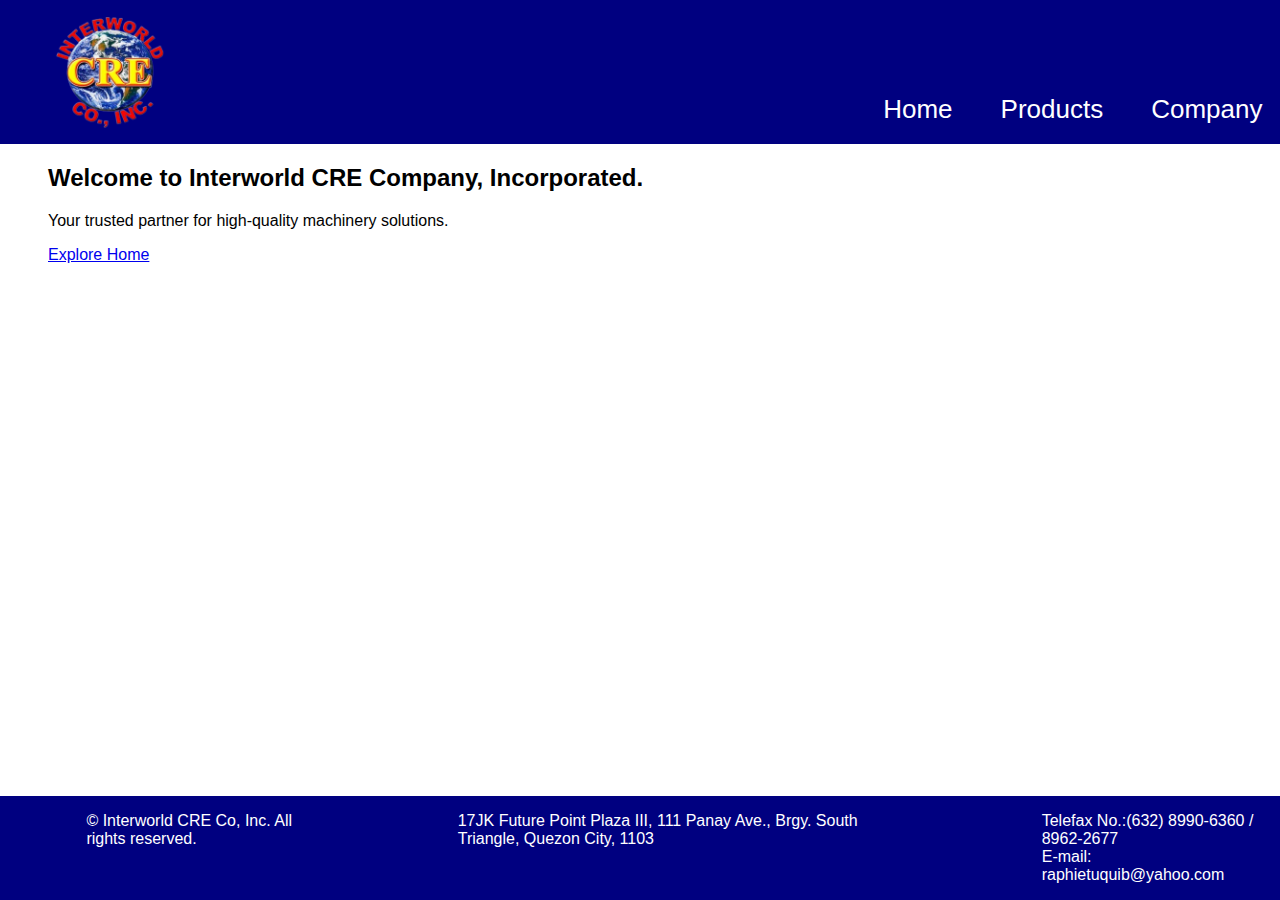
<file: index.html>
<!DOCTYPE html>
<html lang="en">
<head>
    <meta charset="UTF-8">
    <meta name="viewport" content="width=device-width, initial-scale=1.0">
    <title>Interworld CRE Co, Inc.</title>
    <link rel="icon" href="images/logo.png">
    <link rel="stylesheet" href="styles.css">
</head>
<body>

    <div id="navigator">
        <div id="headerlogo">
            <img class = "logoimg" src="images/logo.png">
        </div>
        <div id="tabs">
            <nav>
                <ul>
                    <li><a href="index.html">Home</a></li>               
                    <li class = "productdropdown"><a href="pages/products.html">Products</a>
                        <ul class="productlist">
                            <li><a href="pages/products.html#offset">Offset Division</a></li>
                            <li><a href="pages/products.html#flexo">Flexo Division</a></li>
                        </ul>
                    </li>
                    <li><a href="pages/about_us.html">Company</a></li>
                </ul>
            </nav>
        </div>            
    </div>

    <div class="home">
        <section>
            <h2>Welcome to Interworld CRE Company, Incorporated.</h2>
            <p>Your trusted partner for high-quality machinery solutions.</p>
            <a href="#products" class="btn">Explore Home</a>
        </section>
        <!-- Other sections like About Us, Products, Industries, Resources, and Contact Us -->
    </div>
    <footer>
        <div class="trademark"> 
            &copy; Interworld CRE Co, Inc. All rights reserved. 
        </div>
        <div class="address">
            17JK Future Point Plaza III, 111 Panay Ave., Brgy. South Triangle, Quezon City, 1103
        </div>
        <div class="contactinfo">
                Telefax No.:(632) 8990-6360 / 8962-2677 <br>
                E-mail: raphietuquib@yahoo.com
        </div>
    </footer>
</body>
</html>
</file>
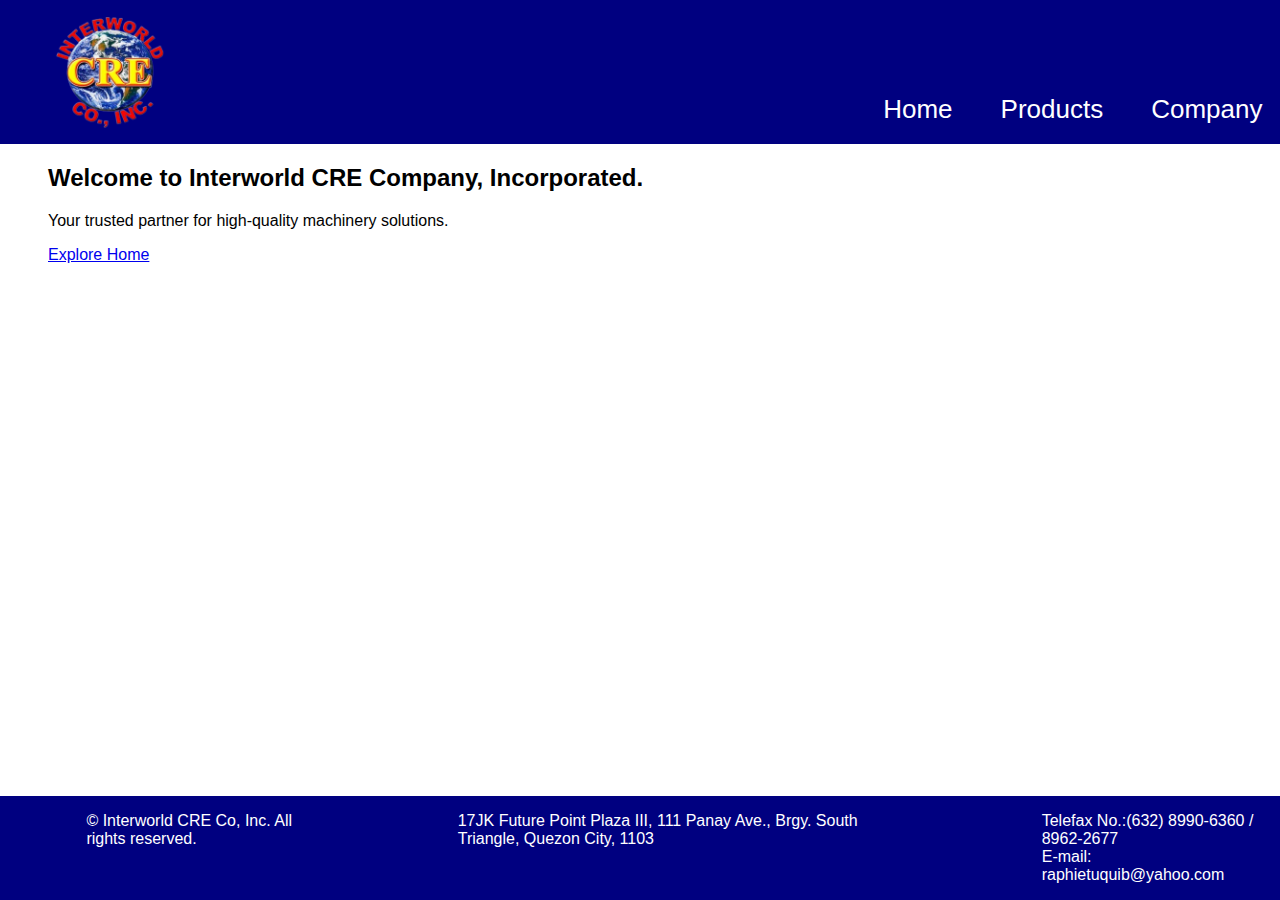
<file: Homepage.html>
<!DOCTYPE html>
<html lang="en">
<head>
    <meta charset="UTF-8">
    <meta name="viewport" content="width=device-width, initial-scale=1.0">
    <title>Interworld CRE Co, Inc.</title>
    <link rel="icon" href="images/logo.png">
    <link rel="stylesheet" href="styles.css">
</head>
<body>

    <div id="navigator">
        <div id="headerlogo">
            <img class = "logoimg" src="images/logo.png">
        </div>
        <div id="tabs">
            <nav>
                <ul>
                    <li><a href="Homepage.html">Home</a></li>               
                    <li class = "productdropdown"><a href="pages/products.html">Products</a>
                        <ul class="productlist">
                            <li><a href="pages/products.html#offset">Offset Division</a></li>
                            <li><a href="pages/products.html#flexo">Flexo Division</a></li>
                        </ul>
                    </li>
                    <li><a href="pages/about_us.html">Company</a></li>
                </ul>
            </nav>
        </div>            
    </div>

    <div class="home">
        <section>
            <h2>Welcome to Interworld CRE Company, Incorporated.</h2>
            <p>Your trusted partner for high-quality machinery solutions.</p>
            <a href="#products" class="btn">Explore Home</a>
        </section>
        <!-- Other sections like About Us, Products, Industries, Resources, and Contact Us -->
    </div>
    <footer>
        <div class="trademark"> 
            &copy; Interworld CRE Co, Inc. All rights reserved. 
        </div>
        <div class="address">
            17JK Future Point Plaza III, 111 Panay Ave., Brgy. South Triangle, Quezon City, 1103
        </div>
        <div class="contactinfo">
                Telefax No.:(632) 8990-6360 / 8962-2677 <br>
                E-mail: raphietuquib@yahoo.com
        </div>
    </footer>
</body>
</html>
</file>
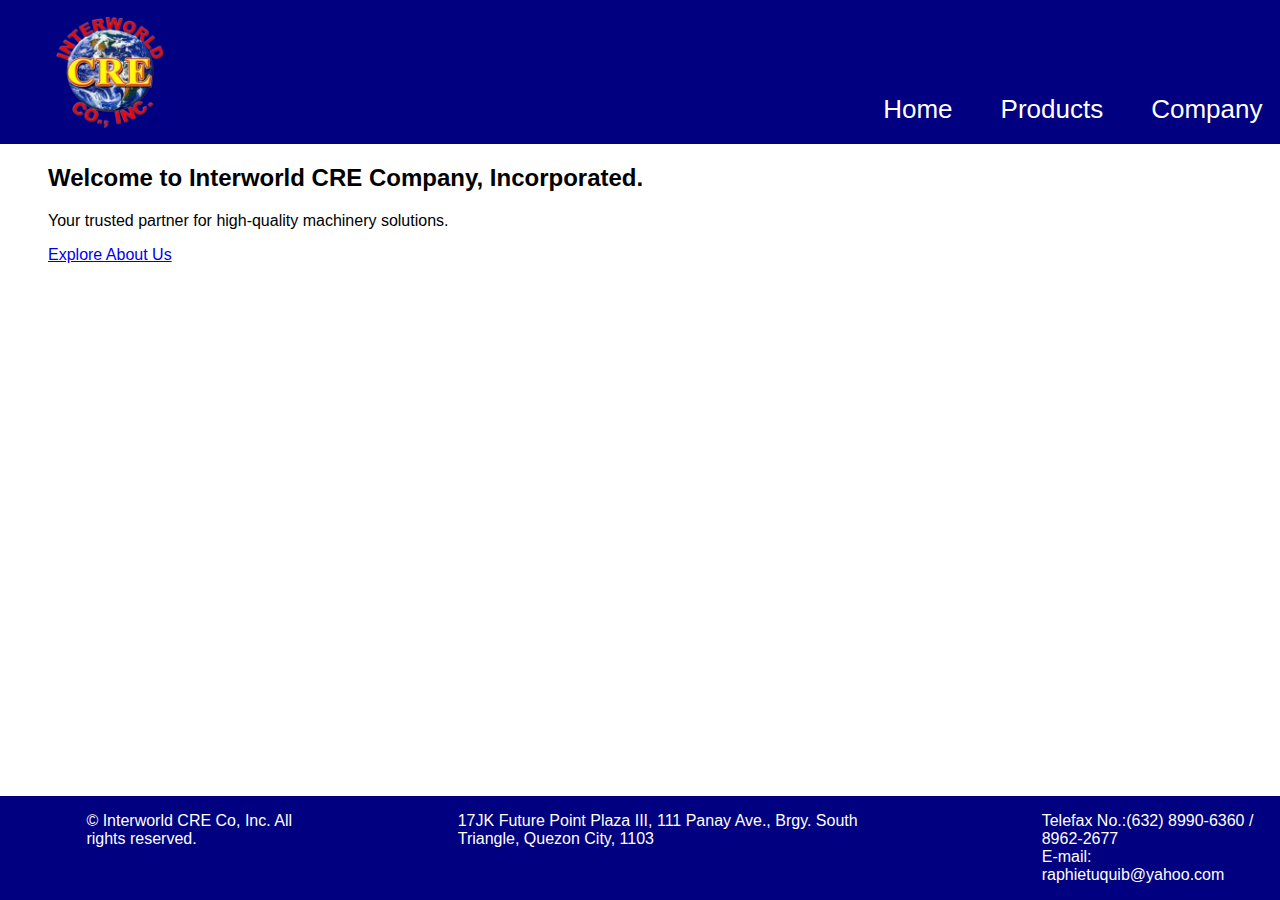
<file: pages/about_us.html>
<!DOCTYPE html>
<html lang="en">
<head>
    <meta charset="UTF-8">
    <meta name="viewport" content="width=device-width, initial-scale=1.0">
    <title>Interworld CRE Co, Inc.</title>
    <link rel="icon" href="../images/logo.png">
    <link rel="stylesheet" href="../styles.css">
</head>
<body>

    <div id="navigator">
        <div id="headerlogo">
            <img class = "logoimg" src="../images/logo.png">
        </div>
        <div id="tabs">
            <nav>
                <ul>
                    <li><a href="../index.html">Home</a></li>               
                    <li class = "productdropdown"><a href="products.html">Products</a>
                        <ul class="productlist">
                            <li><a href="products.html#offset">Offset Division</a></li>
                            <li><a href="products.html#flexo">Flexo Division</a></li>
                        </ul>
                    </li>
                    <li><a href="about_us.html">Company</a></li>
                </ul>
            </nav>
        </div>            
    </div>

    <div class="home">
        <section>
            <h2>Welcome to Interworld CRE Company, Incorporated.</h2>
            <p>Your trusted partner for high-quality machinery solutions.</p>
            <a href="#products" class="btn">Explore About Us</a>
        </section>
        <!-- Other sections like About Us, Products, Industries, Resources, and Contact Us -->
    </div>
    <footer>
        <div class="trademark"> 
            &copy; Interworld CRE Co, Inc. All rights reserved. 
        </div>
        <div class="address">
            17JK Future Point Plaza III, 111 Panay Ave., Brgy. South Triangle, Quezon City, 1103
        </div>
        <div class="contactinfo">
                Telefax No.:(632) 8990-6360 / 8962-2677 <br>
                E-mail: raphietuquib@yahoo.com
        </div>
    </footer>
</body>
</html>
</file>
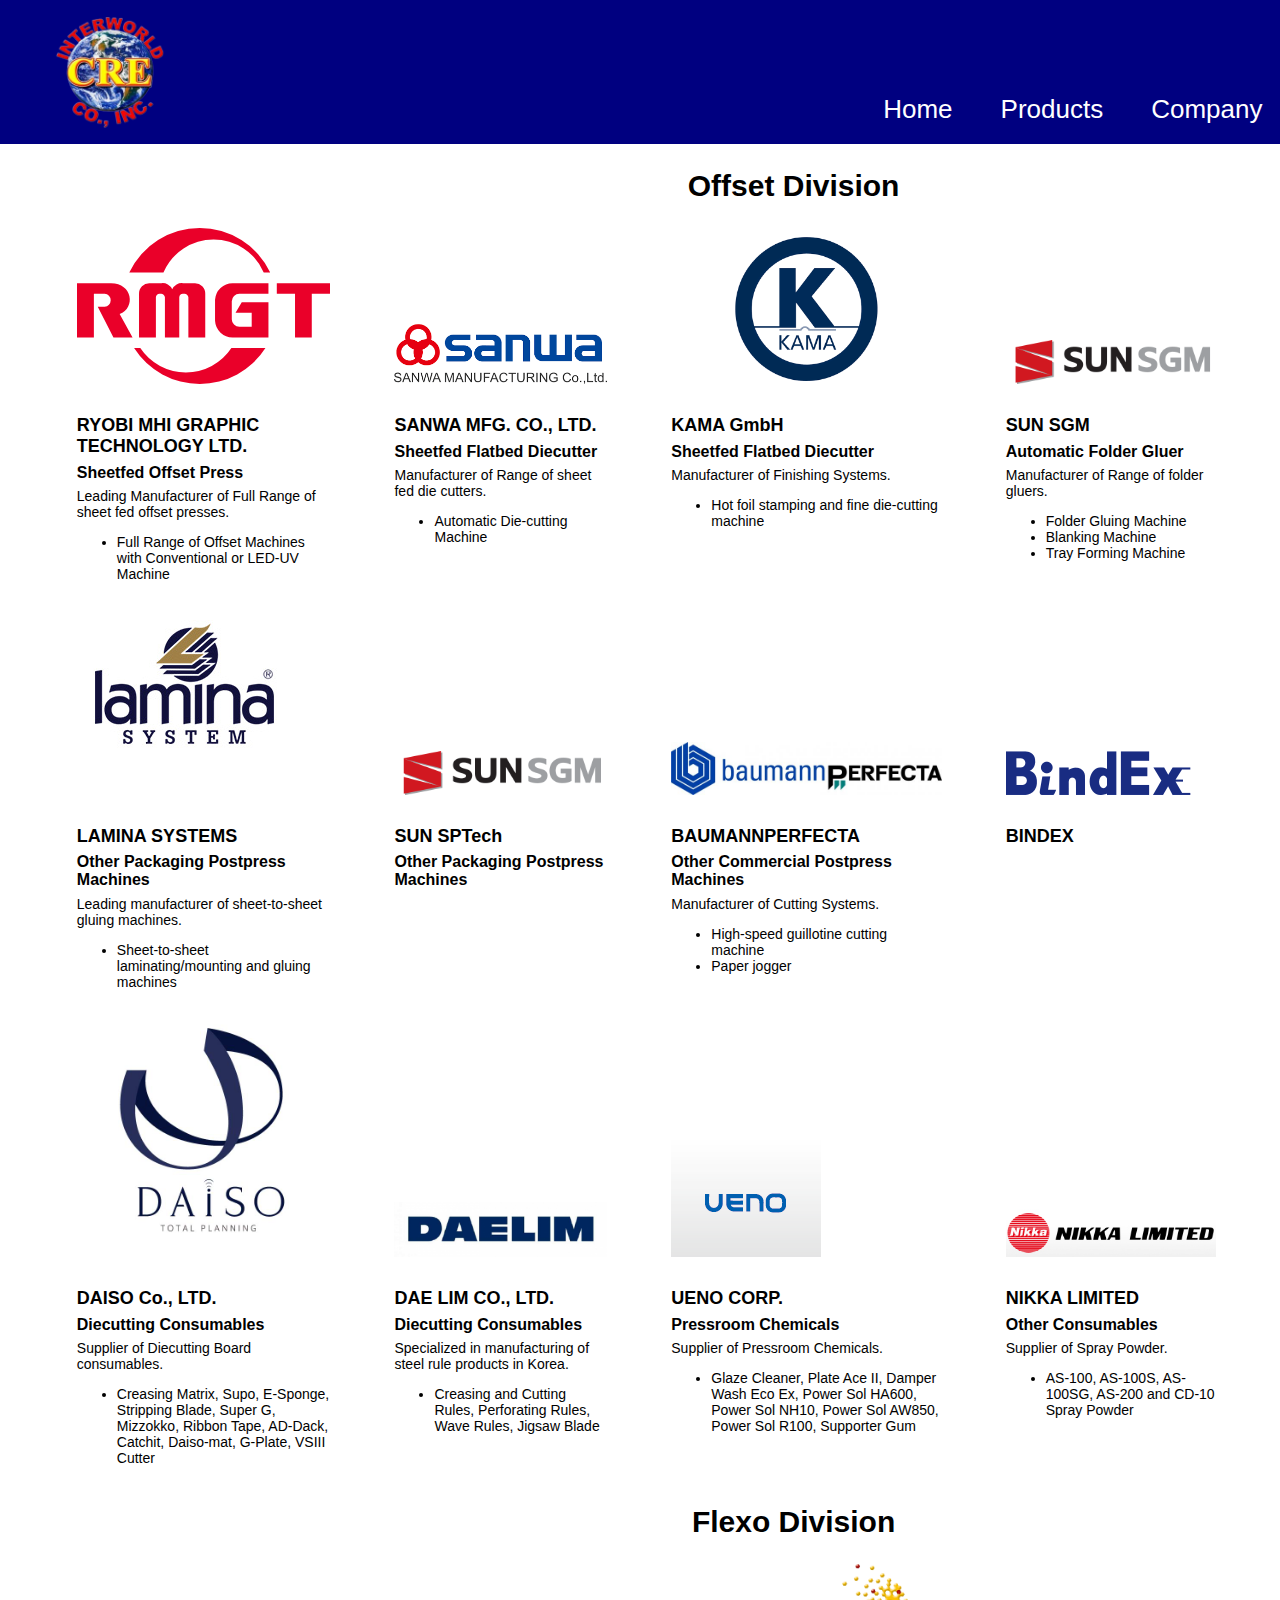
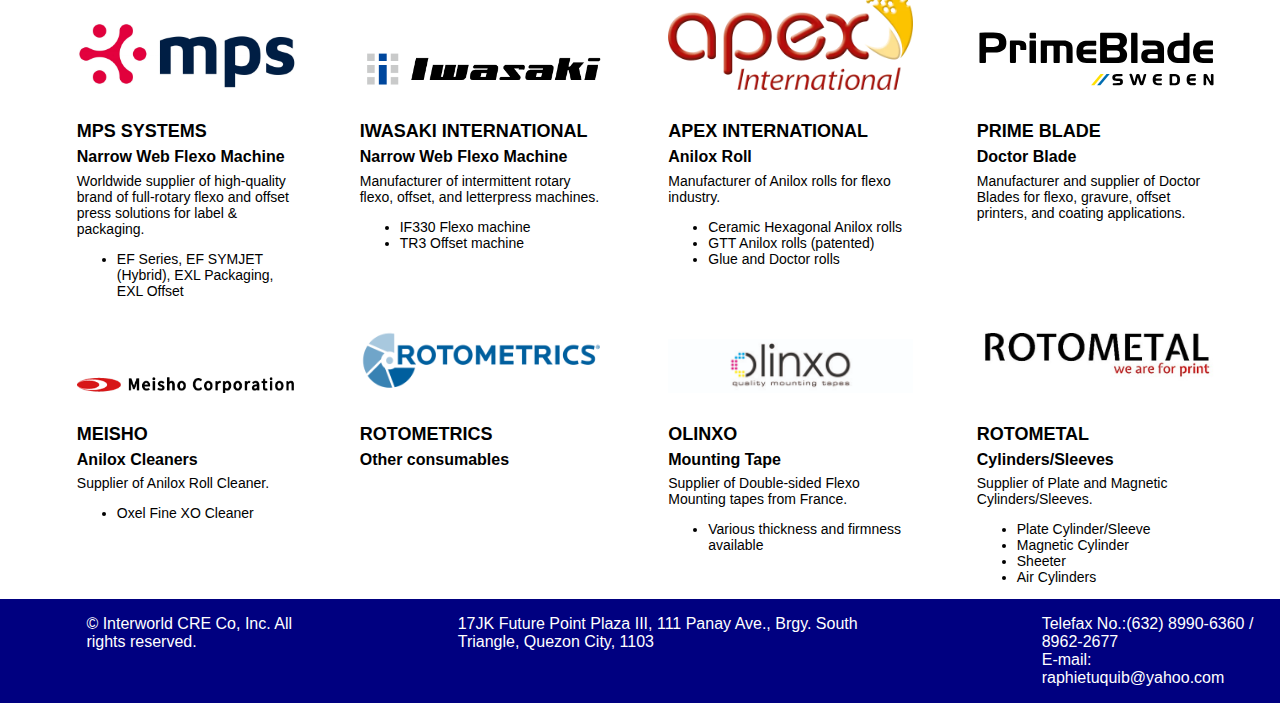
<file: pages/products.html>
<!DOCTYPE html>
<html lang="en">

<head>
    <meta charset="UTF-8">
    <meta name="viewport" content="width=device-width, initial-scale=1.0">
    <title>Interworld CRE Co, Inc.</title>
    <link rel="icon" href="../images/logo.png">
    <link rel="stylesheet" href="../styles.css">
</head>

<body>

    <script>
        function scrolldivoffset() {
            var elem = document.getElementById("offset");
            elem.scrollIntoView(false);
        }

        function scrolldivflexo() {
            var nav = 
            window.scrollTo(0, document.getElementById("flexo").offsetTop - document.getElementById("navigator").offsetHeight - 13);
            console.log(nav);
        }

    </script>


    <div id="navigator">
        <div id="headerlogo">
            <a href="../index.html">
                <img class="logoimg" src="../images/logo.png">
            </a>
        </div>
        <div id="tabs">
            <nav>
                <ul>
                    <li><a href="../index.html">Home</a></li>
                    <li class="productdropdown"><a href="products.html">Products</a>
                        <ul class="productlist">
                            <li><a href="#" onclick="scrolldivoffset();return false;">Offset Division</a></li>
                            <li><a href="#" onclick="scrolldivflexo();return false;">Flexo Division</a></li>
                        </ul>
                    </li>
                    <li><a href="about_us.html">Company</a></li>
                </ul>
            </nav>
        </div>
    </div>


        <!-- THIS IS FLEXO OFFSET -->
        <div class="section_title" id="offset">
            <h2>Offset Division</h2>
        </div>
        <div class="product_table">

            <div class="product_row">

                <div class="product_cell">
                    <div class="productimg">
                        <a href="https://www.ryobi-group.co.jp/graphic/english/" target=”_blank”><img src="../images/OFFSET/RMGT.svg"></a>
                    </div>
                    <div class="productname">RYOBI MHI GRAPHIC TECHNOLOGY LTD.</div>
                    <div class="productcategory">Sheetfed Offset Press</div>
                    <div class="productinfo">
                        Leading Manufacturer of Full Range of sheet fed offset presses.
                        <ul>
                            <li>Full Range of Offset Machines with Conventional or LED-UV Machine</li>
                        </ul>
                    </div>
                </div>

                <div class="product_cell">
                    <div class="productimg">
                        <a href="https://www.sanwa-trp.com/en/" target="_blank"><img src="../images/OFFSET/SANWA.png"></a>
                    </div>
                    <div class="productname">SANWA MFG. CO., LTD.</div>
                    <div class="productcategory">Sheetfed Flatbed Diecutter</div>
                    <div class="productinfo">
                        Manufacturer of Range of sheet fed die cutters.
                        <ul>
                            <li>Automatic Die-cutting Machine</li>
                        </ul>
                    </div>
                </div>

                <div class="product_cell">
                    <div class="productimg">
                        <a href="https://www.kama.info/de/" target="_blank"><img src="../images/OFFSET/KAMA.png"></a>
                    </div>
                    <div class="productname">KAMA GmbH</div>
                    <div class="productcategory">Sheetfed Flatbed Diecutter</div>
                    <div class="productinfo">
                        Manufacturer of Finishing Systems.
                        <ul>
                            <li>Hot foil stamping and fine die-cutting machine</li>
                        </ul>
                    </div>
                </div>
                
                <div class="product_cell">
                    <div class="productimg">
                        <a href="http://www.sunsgm.com/" target="_blank"><img src="../images/OFFSET/SUNSGM.png"></a>
                    </div>
                    <div class="productname">SUN SGM</div>
                    <div class="productcategory">Automatic Folder Gluer</div>
                    <div class="productinfo">
                        Manufacturer of Range of folder gluers.
                        <ul>
                            <li>Folder Gluing Machine</li>
                            <li>Blanking Machine</li>
                            <li>Tray Forming Machine</li>
                        </ul>
                    </div>
                </div>

            </div>

            <div class="product_row">

                <div class="product_cell">
                    <div class="productimg">
                        <a href="https://www.laminasystem.com/" target="_blank"><img src="../images/OFFSET/LAMINA.jpg"></a>
                    </div>
                    <div class="productname">LAMINA SYSTEMS</div>
                    <div class="productcategory">Other Packaging Postpress Machines</div>
                    <div class="productinfo">
                        Leading manufacturer of sheet-to-sheet gluing machines.
                        <ul>
                            <li>Sheet-to-sheet laminating/mounting and gluing machines</li>
                        </ul>
                    </div>
                </div>
                
                <div class="product_cell">
                    <div class="productimg">
                        <a href="http://www.sunsgm.com/bbs/board.php?bo_table=02_boarde&wr_id=15" target="_blank"></a><img src="../images/OFFSET/SUNSGM.png">
                    </div>
                    <div class="productname">SUN SPTech</div>
                    <div class="productcategory">Other Packaging Postpress Machines</div>
                    <div class="productinfo">
                
                        <ul>
                        </ul>
                    </div>
                </div>

                <div class="product_cell">
                    <div class="productimg">
                        <a href="https://baumannperfecta.de/en/" target="_blank"><img src="../images/OFFSET/BAUMANN.jpg"></a>
                    </div>
                    <div class="productname">BAUMANNPERFECTA</div>
                    <div class="productcategory">Other Commercial Postpress Machines</div>
                    <div class="productinfo">
                        Manufacturer of Cutting Systems.
                        <ul>
                            <li>High-speed guillotine cutting machine</li>
                            <li>Paper jogger</li>
                        </ul>
                    </div>
                </div>

                <div class="product_cell">
                    <div class="productimg">
                        <a href="https://www.bindex-group.com/" target="_blank"><img src="../images/OFFSET/BINDEX.png"></a>
                    </div>
                    <div class="productname">BINDEX</div>
                    <div class="productinfo">
                        
                        <ul>
                            
                        </ul>
                    </div>
                </div>

                

            </div>

            <div class="product_row">

                <div class="product_cell">
                    <div class="productimg">
                        <a href="https://www.daiso-net.com/en/about_daiso/" target="_blank"><img src="../images/OFFSET/DAISO.jpg"></a>
                    </div>
                    <div class="productname">DAISO Co., LTD.</div>
                    <div class="productcategory">Diecutting Consumables</div>
                    <div class="productinfo">
                        Supplier of Diecutting Board consumables.
                        <ul>
                            <li>Creasing Matrix, Supo, E-Sponge, Stripping Blade, Super G, Mizzokko, Ribbon Tape, AD-Dack, Catchit, Daiso-mat, G-Plate, VSIII Cutter </li>
                        </ul>
                    </div>
                </div>

                <div class="product_cell">
                    <div class="productimg">
                        <a href="https://www.daelim.co.kr/en/pc/index.do" target="_blank"><img src="../images/OFFSET/DAELIM.png"></a>
                    </div>
                    <div class="productname">DAE LIM CO., LTD.</div>
                    <div class="productcategory">Diecutting Consumables</div>
                    <div class="productinfo">
                        Specialized in manufacturing of steel rule products in Korea.
                        <ul>
                            <li>Creasing and Cutting Rules, Perforating Rules, Wave Rules, Jigsaw Blade</li>
                        </ul>
                    </div>
                </div>

                <div class="product_cell">
                    <div class="productimg">
                        <a href="https://www.uenocorp.co.jp/index.html" target="_blank"><img src="../images/OFFSET/UENO.png"></a>
                    </div>
                    <div class="productname">UENO CORP.</div>
                    <div class="productcategory">Pressroom Chemicals</div>
                    <div class="productinfo">
                        Supplier of Pressroom Chemicals.
                        <ul>
                            <li>Glaze Cleaner, Plate Ace II, Damper Wash Eco Ex, Power Sol HA600, Power Sol NH10, Power Sol AW850, Power Sol R100, Supporter Gum</li>
                        </ul>
                    </div>
                </div>

                <div class="product_cell">
                    <div class="productimg">
                        <a href="https://www.nikka-ltd.jp/english/" target="_blank"><img src="../images/OFFSET/NIKKA.jpg"></a>
                    </div>
                    <div class="productname">NIKKA LIMITED</div>
                    <div class="productcategory">Other Consumables</div>
                    <div class="productinfo">
                        Supplier of Spray Powder.
                        <ul>
                            <li>AS-100, AS-100S, AS-100SG, AS-200 and CD-10 Spray Powder</li>
                        </ul>
                    </div>
                </div>

            </div>

        </div>



        <!-- THIS IS FLEXO SECTION -->
        <div class="section_title" id="flexo">
            <h2>Flexo Division</h2>
        </div>
        <div class="product_table">

            <div class="product_row">

                <div class="product_cell">
                    <div class="productimg">
                        <a href="https://www.mps-printing.com/" target="_blank"><img src="../images/FLEXO/MPS.jpg"></a>
                    </div>
                    <div class="productname">MPS SYSTEMS</div>
                    <div class="productcategory">Narrow Web Flexo Machine</div>
                    <div class="productinfo">
                        Worldwide supplier of high-quality brand of full-rotary flexo and offset press solutions for label & packaging.
                        <ul>
                            <li>EF Series, EF SYMJET (Hybrid), EXL Packaging, EXL Offset</li>
                        </ul>
                    </div>
                </div>

                <div class="product_cell">
                    <div class="productimg">
                        <a href="https://www.itk-iii.co.jp/en/" target="_blank"><img src="../images/FLEXO/IWASAKI.png"></a>
                    </div>
                    <div class="productname">IWASAKI INTERNATIONAL</div>
                    <div class="productcategory">Narrow Web Flexo Machine</div>
                    <div class="productinfo">
                        Manufacturer of intermittent rotary flexo, offset, and letterpress machines.
                        <ul>
                            <li>IF330 Flexo machine</li>
                            <li>TR3 Offset machine</li>
                        </ul>
                    </div>
                </div>

                <div class="product_cell">
                    <div class="productimg">
                        <a href="https://www.apexinternational.com/" target="_blank"><img src="../images/FLEXO/APEX.png"></a>
                    </div>
                    <div class="productname">APEX INTERNATIONAL</div>
                    <div class="productcategory">Anilox Roll</div>
                    <div class="productinfo">
                        Manufacturer of Anilox rolls for flexo industry.
                        <ul>
                            <li>Ceramic Hexagonal Anilox rolls</li>
                            <li>GTT Anilox rolls (patented)</li>
                            <li>Glue and Doctor rolls</li>
                        </ul>
                    </div>
                </div>

                <div class="product_cell">
                    <div class="productimg">
                        <a href="https://primeblade.se/" target="_blank"><img src="../images/FLEXO/PRIMEBLADE.svg"></a>
                    </div>
                    <div class="productname">PRIME BLADE</div>
                    <div class="productcategory">Doctor Blade</div>
                    <div class="productinfo">
                        Manufacturer and supplier of Doctor Blades for flexo, gravure, offset printers, and coating applications.
                    </div>
                </div>

            </div>

            <div class="product_row">

                <div class="product_cell">
                    <div class="productimg">
                        <a href="https://meisho-c.co.jp/en/cleansys-pr2/" target="_blank"><img src="../images/FLEXO/MEISHO.png"></a>
                    </div>
                    <div class="productname">MEISHO</div>
                    <div class="productcategory">Anilox Cleaners</div>
                    <div class="productinfo">
                        Supplier of Anilox Roll Cleaner.
                        <ul>
                            <li>Oxel Fine XO Cleaner</li>
                        </ul>
                    </div>
                </div>

                <div class="product_cell">
                    <div class="productimg">
                        <a href="https://www.maxcessintl.com/rotometrics/" target="_blank"><img src="../images/FLEXO/ROTOMETRICS.png"></a>
                    </div>
                    <div class="productname">ROTOMETRICS</div>
                    <div class="productcategory">Other consumables</div>
                    <div class="productinfo">
                        
                        <ul>
                            
                        </ul>
                    </div>
                </div>

                <div class="product_cell">
                    <div class="productimg">
                        <a href="https://www.gergonne.com/en/standard-products/olinxo" target="_blank"><img src="../images/FLEXO/OLINXO.jpg"></a>
                    </div>
                    <div class="productname">OLINXO</div>
                    <div class="productcategory">Mounting Tape</div>
                    <div class="productinfo">
                        Supplier of Double-sided Flexo Mounting tapes from France.
                        <ul>
                            <li>Various thickness and firmness available</li>
                        </ul>
                    </div>
                </div>

                <div class="product_cell">
                    <div class="productimg">
                        <a href="https://rotometal.pl/en/" target="_blank"><img src="../images/FLEXO/ROTOMETAL.jpg"></a>
                    </div>
                    <div class="productname">ROTOMETAL</div>
                    <div class="productcategory">Cylinders/Sleeves</div>
                    <div class="productinfo">
                        Supplier of Plate and Magnetic Cylinders/Sleeves.
                        <ul>
                            <li>Plate Cylinder/Sleeve</li>
                            <li>Magnetic Cylinder</li>
                            <li>Sheeter</li>
                            <li>Air Cylinders </li>
                        </ul>
                    </div>
                </div>

            </div>

        </div>

    
    <footer>
        <div class="trademark">
            &copy; Interworld CRE Co, Inc. All rights reserved.
        </div>
        <div class="address">
            17JK Future Point Plaza III, 111 Panay Ave., Brgy. South Triangle, Quezon City, 1103
        </div>
        <div class="contactinfo">
            Telefax No.:(632) 8990-6360 / 8962-2677 <br>
            E-mail: raphietuquib@yahoo.com
        </div>
    </footer>
</body>

</html>
</file>
<file: styles.css>
html {
    scroll-behavior: smooth;
  }

body {
    font-family: Arial, sans-serif;
    margin: 0;
    padding: 0;
    display: flex;
    flex-direction: column;
    min-height: 100vh;
    overflow-x: hidden;
    /* background-color: RED; */
}

#navigator {
    background-color: #000080;
    color: #fff;
    padding: 1rem;
    display: flex;
    position: sticky;
    top:0;
    min-height: 7rem;
    max-height: 7rem;
    width: 100%;
}


#headerlogo {
    margin-left: 3vw;
    display: inline-flex;
    min-width: 7rem;
    max-width: 7rem;
}

.logoimg {
    min-width: 100%;
    min-height: 100%;
    max-width: 100%;
    max-height: 100%;
}

#tabs {
    font-size: 26px;
    display: inline-flex;
    margin-top: 4.9rem;
    padding-left: 55vw;
}

nav ul {
    list-style-type: none;
    display: flex;
    justify-content: center;
    margin: 0;
    padding-inline-start: 0.8rem;
}

nav ul li {
    display: inline;
    position: relative;
    margin-right: 3rem;
}

nav ul li a {
    color: #fff;
    text-decoration: none;
}

.home {
    margin: 0 0 0 3rem;
    
}

footer {
    background-color: #000080;
    color: #fff;
    padding: 1rem;
    margin-top: auto;
    display: inline-flex;
    
}

.trademark {
    padding-left: 5.5vw;
}

.address {
    padding-left: 10vw;
}

.contactinfo {
    padding-left: 10vw;
}

.productlist {
    opacity: 0;
    position: absolute;
    background-color: #f9f9f9;
    box-shadow: rgba(0,0,0,.24) 0px 3px 8px;
    z-index: 1;
    transition: all 0.3s;
    display: block;
    min-width: 10rem;
    transform: translate(-15%, 0);
    padding: 1.5rem 1rem 0 1rem;
  }

.productlist li a {
    float: none;
    color: black;
    padding: 0.5rem 0.7rem;
    text-decoration: none;
    display: block;
    text-align: center;
    font-family: Arial, sans-serif;
    font-size: 20px;
  }

  .productlist li a:hover {
    background-color: #ddd;
  }

  .productdropdown:hover .productlist {
    opacity: 1;
  }

  .section_title {
    width: 64rem;
    margin: 0 0 0 22vw;
    text-align: center;
    font-size: 20px;
  }

  .product_table {
    margin: 0 0 0 6vw;
  }

  .product_row {
    display: table-row;
  }

  .product_cell {
    display: table-cell;
    padding-right: 4rem;
    width: 30rem;
  }

  .productimg img{
    min-width: 50%;
    max-width: 100%;
    margin: 0 0 3vh 0;
  }

  .productname {
    font-weight: bold;
    font-size: 18px;
    margin: 0 0 0.4rem 0;
  }

  .productcategory {
    font-weight: bold;
    font-size: 16px;
    margin: 0 0 0.4rem 0;
  }

  .productinfo {
    font-size: 14px;
  }

  .profile_table {
    width: 40rem;
    margin: 0 0 1rem 34vw;
  }

  .profile_row {
    display: table-row;
    border-bottom: 1px solid;
    padding: 1rem;
  }

  .profile_row_name {
    display: table-cell;
    padding: inherit;
    border-bottom: inherit;
    font-weight: bold;
  }

  .profile_row_info {
    display: table-cell;
    padding: inherit;
    border-bottom: inherit;
  }

  .MV_table {
    width: 64rem;
    margin: 0 0 0 22vw;
  }

  .MV_row {
    display: table-row;
  }

  .Mission_Cell, .Vision_Cell {
    display: table-cell;
    width: 32rem;
    padding: 10px;
  }

  .cell_header {
    text-align: center;
    font-weight: bold;
    font-size: 20px;
  }

  .cell_body {
    font-size: 16px;
    text-align: justify;
  }

  @media (max-width: 1000px) {
}
</file>
